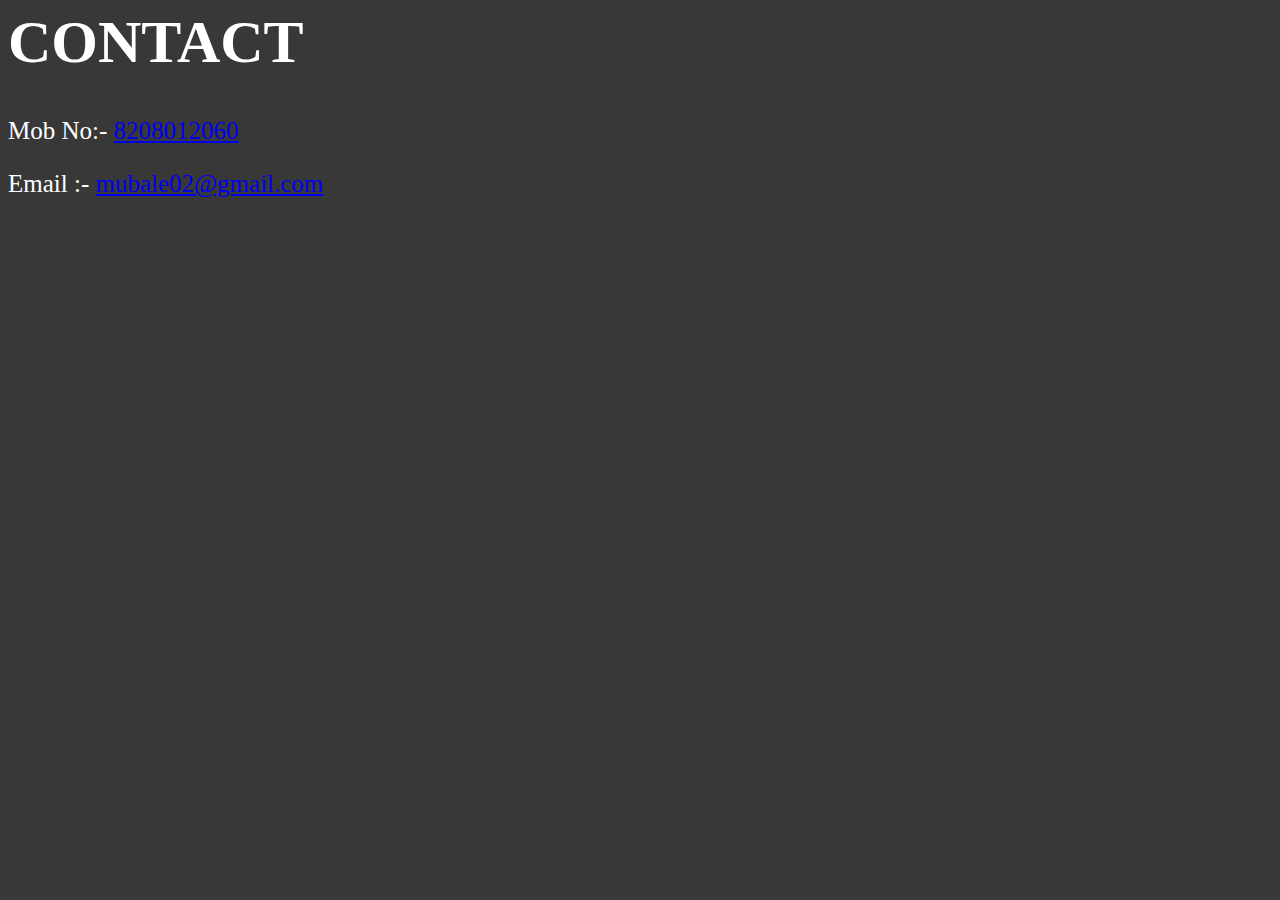
<file: contact.html>
<html>
<title> CONTACT </title>
<link rel="stylesheet" href="style2.css">
<body>
<h1 class="head"> CONTACT </h1>
<p class="p"> Mob No:- <a href=#> 8208012060 </a></p>
<p class="p"> Email :- <a href=#> mubale02@gmail.com </a> </p>
</body>
</html>
</file>
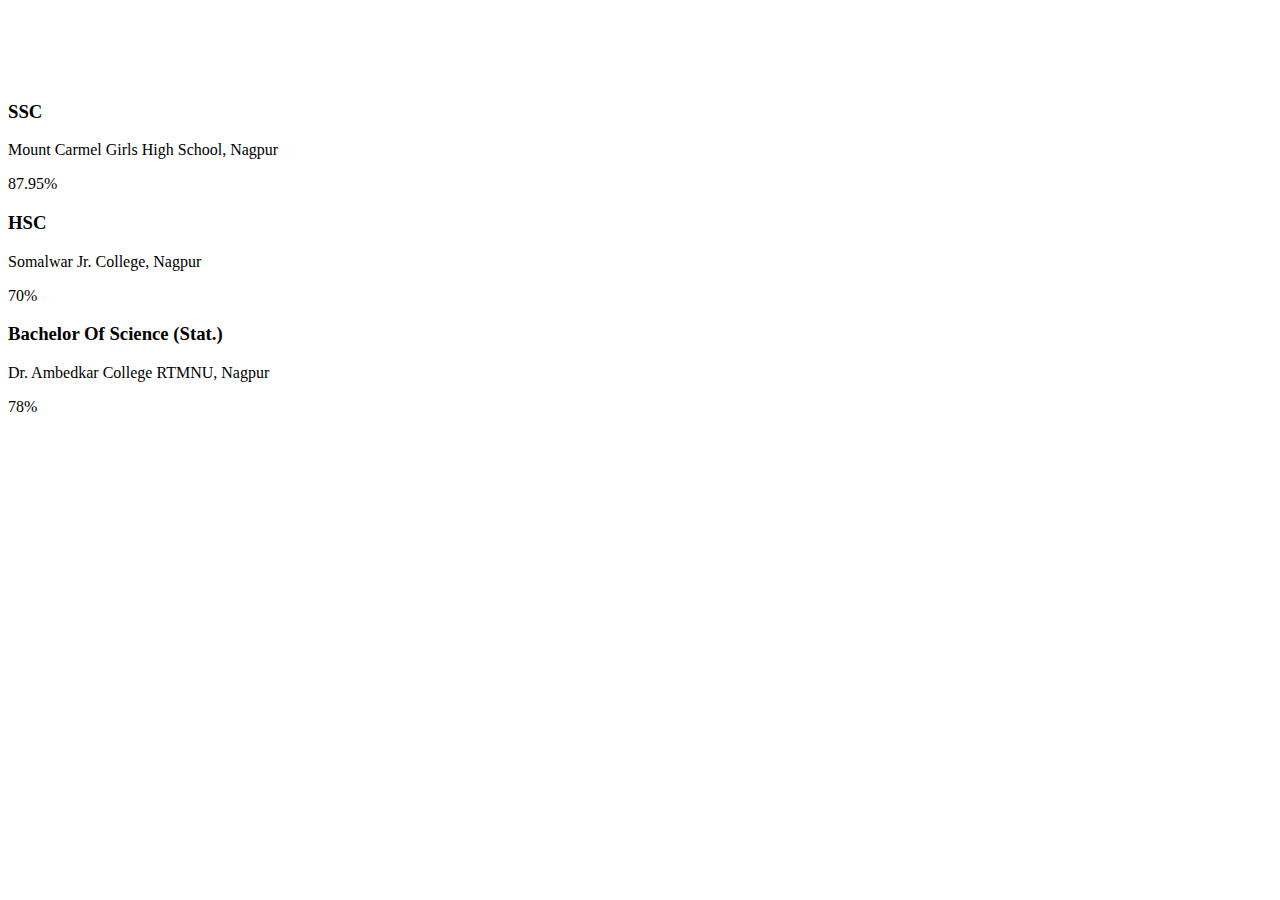
<file: educ.html>
<!DOCTYPE html>
<html lang="en">

<head>
    <meta charset="UTF-8">
    <meta name="viewport" content="device-width, initial-scale=1.0"> 
    <!-- <style> @import url('https://fonts.googleapis.com/css2?family=Jost:wght@200;300;400&display=swap');</style> -->
    <link href="C:\Users\mayur\OneDrive\Desktop\portfolio\educ.css" rel="stylesheet">
    <title>education</title>
</head>
<body>
    <section class=" design-section">
            <h1 style="font-size: 40px; text-align: center; color:white">Education Details</h1>
    <div class="timeline">
        <div class="timeline-empty">
        </div>
        <div class="timeline-middle">
            <div class="timeline-circle"></div>
        </div>
        <div class="timeline-component timeline-content">
            <h3>SSC</h3>
            <p> Mount Carmel Girls High School, Nagpur</p>
            <p>87.95%</p>
        </div>
        <div class="timeline-component timeline-content">
            <h3>HSC</h3>
            <p>Somalwar Jr. College, Nagpur</p>
            <p>70%</p>
        </div>
        
        <div class="timeline-middle">
            <div class="timeline-circle"></div>
        </div>
        <div class="timeline-empty">
        </div>
        <div class="timeline-empty">
        </div>
        <div class="timeline-middle">
            <div class="timeline-circle"></div>
        </div>

        <div class=" timeline-component timeline-content">
            <h3>Bachelor Of Science (Stat.)</h3>
            <p>Dr. Ambedkar College RTMNU, Nagpur</p>
            <p>78%</p>
        </div>
    </div>
    </div>
    </section>
    </body>

</html>
</file>
<file: style2.css>
body {
	background-color: #383838;
}

.head {
	font-size: 60px;
	color: white;
}

.head1 {
	font-size: 35px;
	color: white;
}

.p {

	color: white;
	font-size: 25px;
}

.e {

	color: white;
	font-size: 25px;

}
</file>
